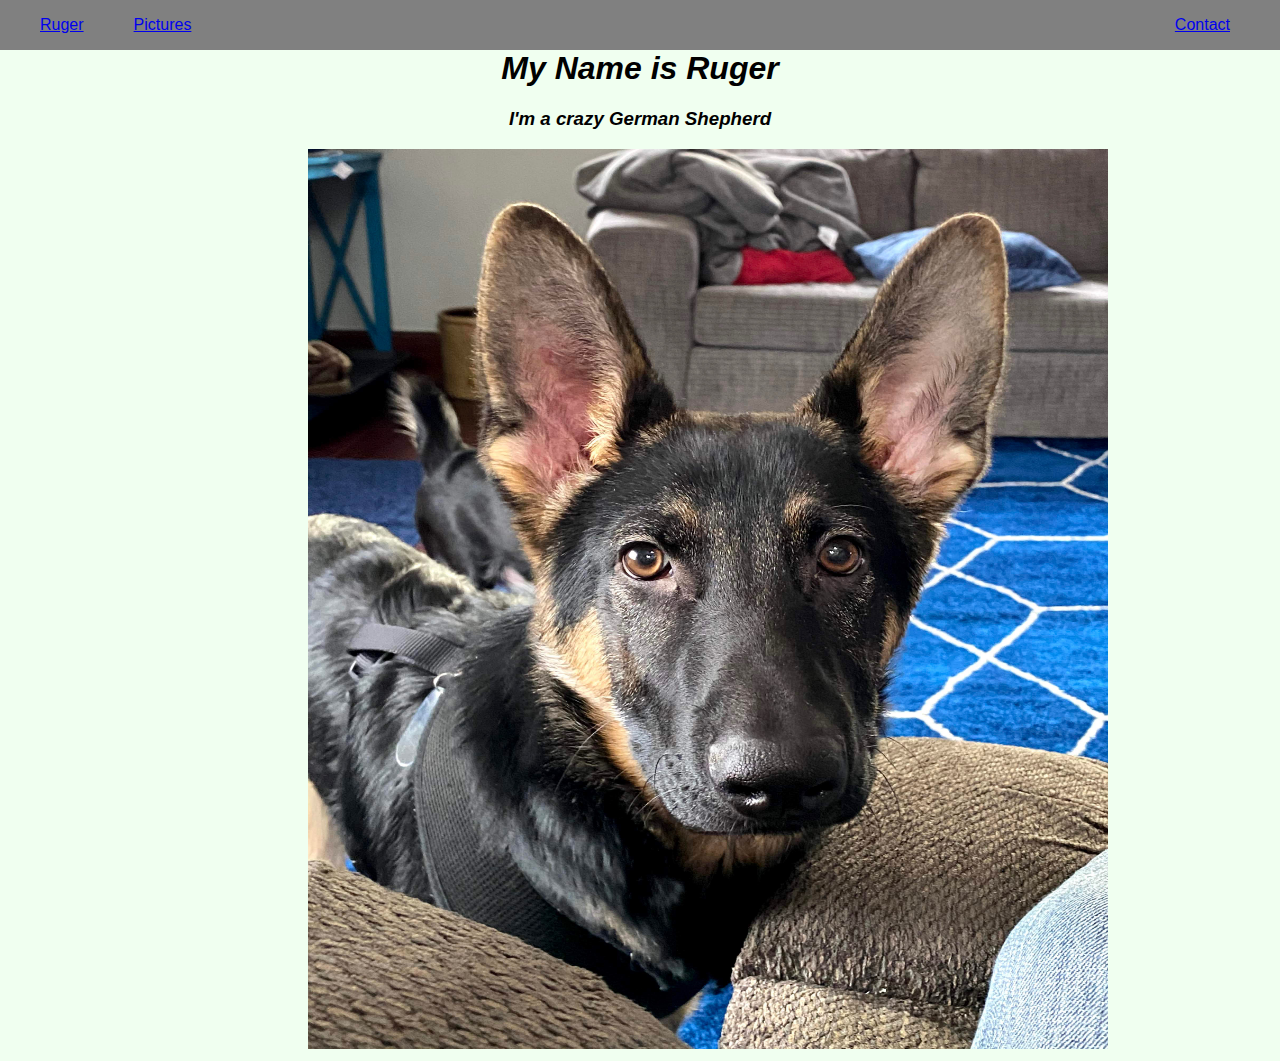
<file: index.html>
<!DOCTYPE html>
<html lang="en">
<head>
    <meta charset="UTF-8">
    <meta name="viewport" content="width=device-width, initial-scale=1.0">
    <link rel="stylesheet" href="style.css">
    
    <title>Document</title>
</head>

<body>
    <nav class="navbar">
        <ul>
            <li><a href="index.html" class="nav-link" >Ruger</a></li>
            <li><a href="pictures.html" class="nav-link">Pictures</a></li>
            <li id="contact"><a href="contact.html" class="nav-link">Contact</a></li>
        </ul>
        
    </nav>

    <div>
        <header id="main-header">
            <h1>My Name is Ruger</h1>
            <h3>I'm a crazy German Shepherd</h3>
        </header>
    </div>
    <div id="main">
        <img id="ruger-main" src="./Assets/ruger2.jpg"></img>
    </div>
   
  
</body>

</html>
</file>
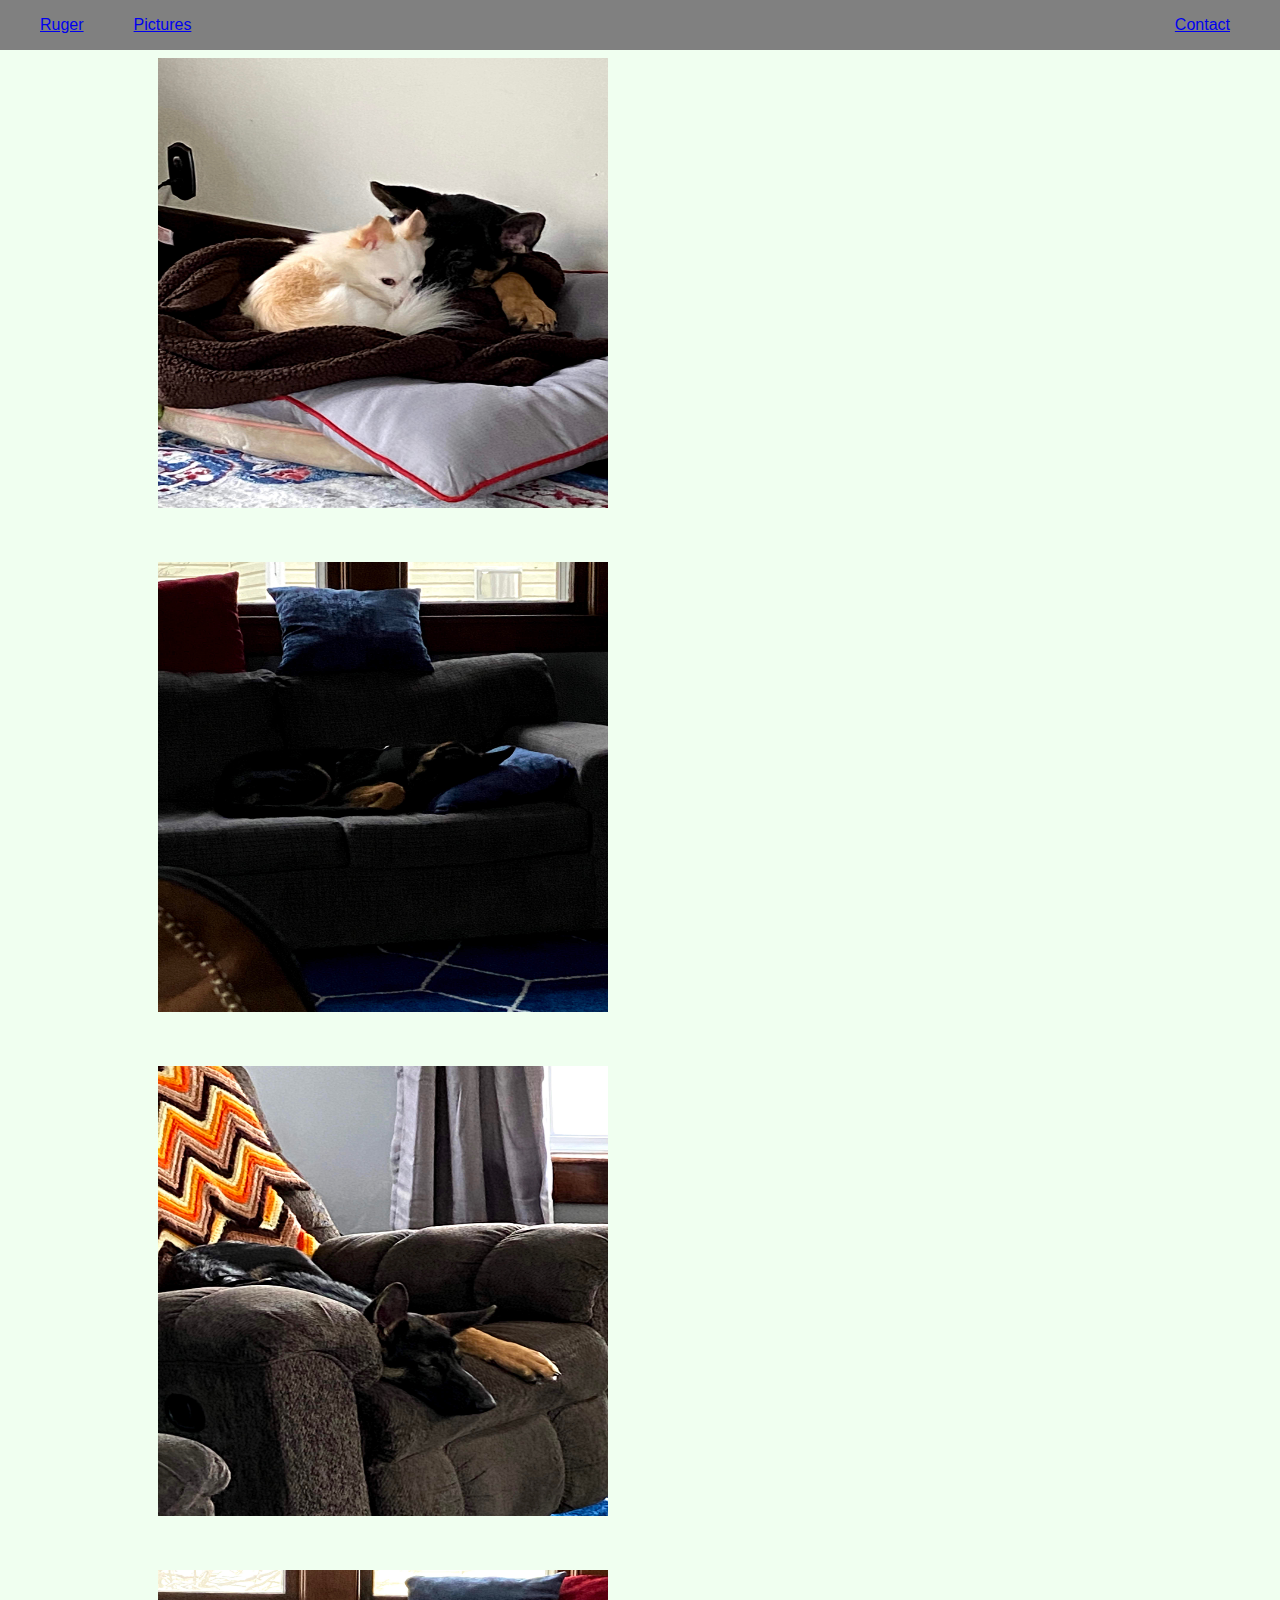
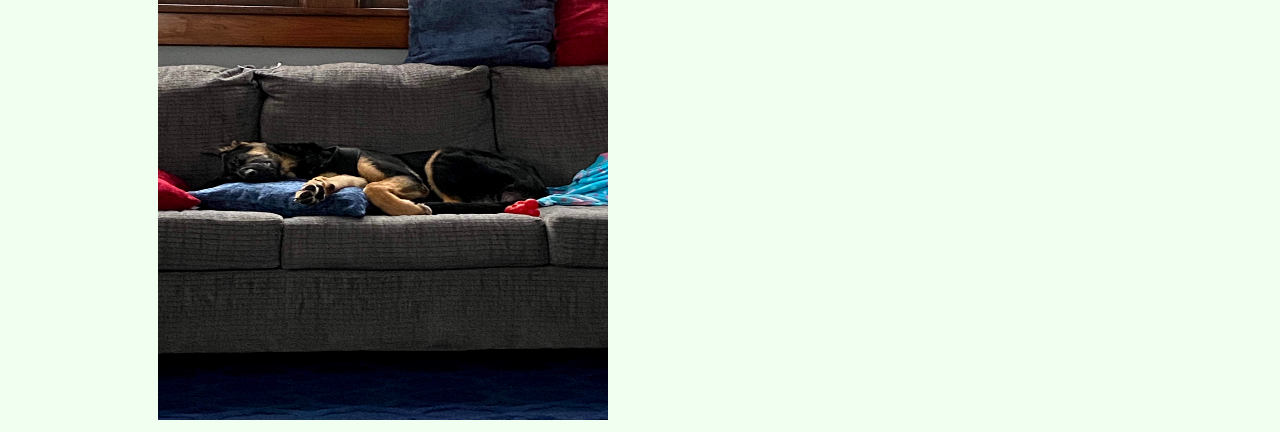
<file: pictures.html>
<!DOCTYPE html>
<html lang="en">
<head>
    <meta charset="UTF-8">
    <meta name="viewport" content="width=device-width, initial-scale=1.0">
    <link rel="stylesheet" href="style.css">
    
    <title>Document</title>
</head>
<body>
    <nav class="navbar">
        <ul>
            <li><a href="index.html" class="nav-link" >Ruger</a></li>
            <li><a href="pictures.html" class="nav-link">Pictures</a></li>
            <li id="contact"><a href="contact.html" class="nav-link">Contact</a></li>
        </ul>
        
    </nav>
    <div>
        <img class="pics" id="ruger1" src="./Assets/ruger1.jpg"></img>
        <img class="pics" id="ruger3"src="./Assets/ruger3.jpg"></img>
        <img class="pics" id="ruger4"src="./Assets/ruger4.jpg"></img>
        <img class="pics" id="ruger5"src="./Assets/ruger5.jpg"></img>
    </div>
</body>
</html>
</file>
<file: style.css>
body {
    background-color: honeydew;
    font-family: raleway, sans-serif;
}
nav {
    background-color: grey;
    position: fixed;
    width: 100vw;
    height: 50px;
    left: 0px;
    top: 0px;
    z-index: 1;
}
nav ul li {
    float: left;
    margin-right: 50px;
    list-style-type: none;
    text-align: center;
}
.nav-link:hover {
    color: darkred;

}
#contact {
    float: right;
}
#main-header{
margin-top: 50px;
font-style: italic;
text-align: center;
}
#ruger-main{
    width: 800px;
    height: 900px;
    margin-left: 300px;
    
}


.pics{
    margin-top: 50px;
    margin-left: 150px;
    align-items: center;
    height: 450px;
    width: 450px;
    padding-right: 50px;
}
#contact-form{
    text-align: center;
    background-color: grey;
    margin-top: 100px;
    margin: none;
    margin-left: 548px;
    margin-right: 545px;
    height: 300px;

}
.navbar2{
    list-style-type: none;
    margin-left: 575px;
}
</file>
